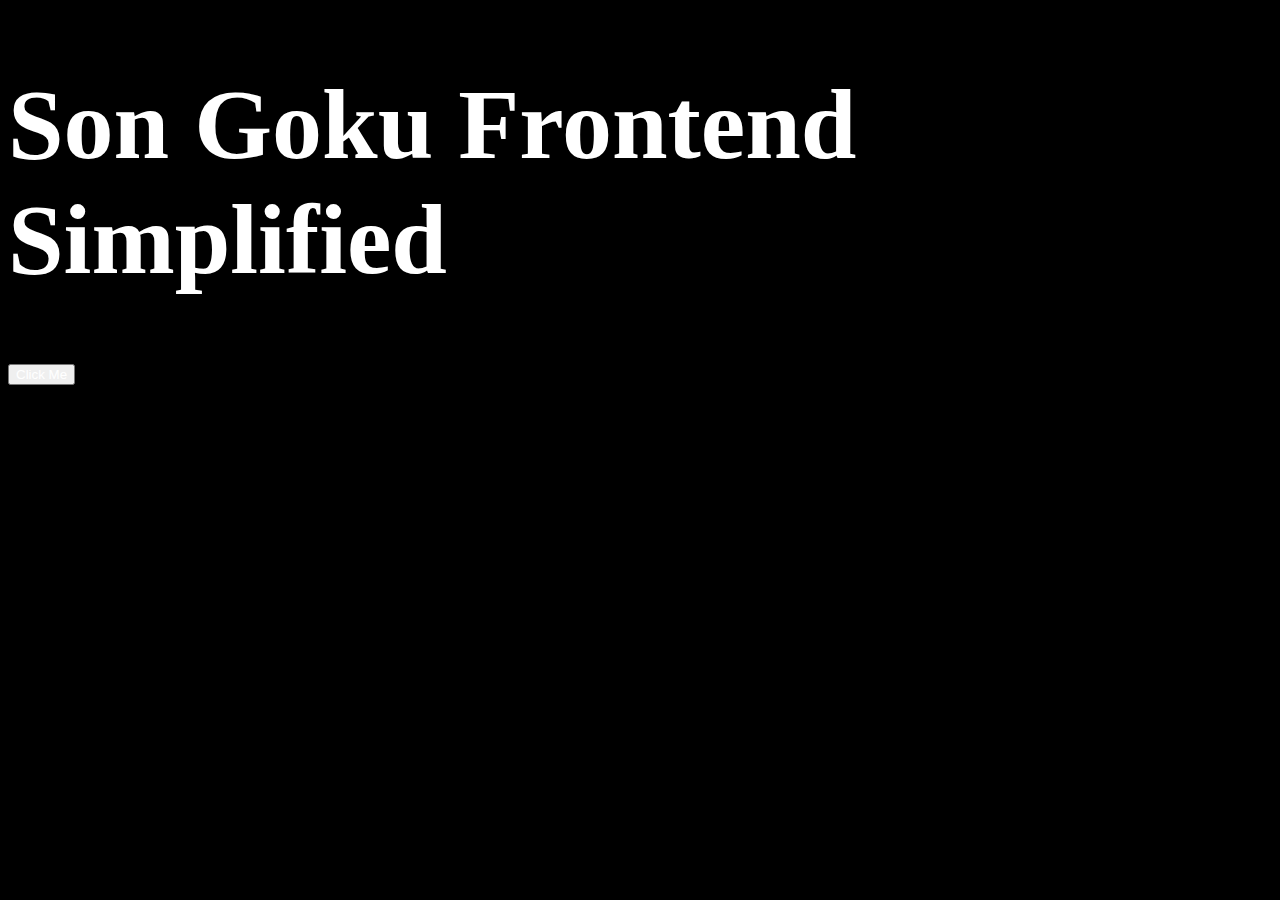
<file: index.html>
<!DOCTYPE html>
<html lang="en">
  <head>
    <meta charset="UTF-8" />
    <meta http-equiv="X-UA-Compatible" content="IE=edge" />
    <meta name="viewport" content="width=device-width, initial-scale=1.0" />
    <title>Document</title>
    <link rel="stylesheet" href="style.css">
    <script src="app.js" defer></script>
  </head>
  <body class="dark-theme">
    <h1 class="title">Son Goku</h1>
    <button onclick="toggleDarkMode()">Click Me</button>
  </body>
</html>
</file>
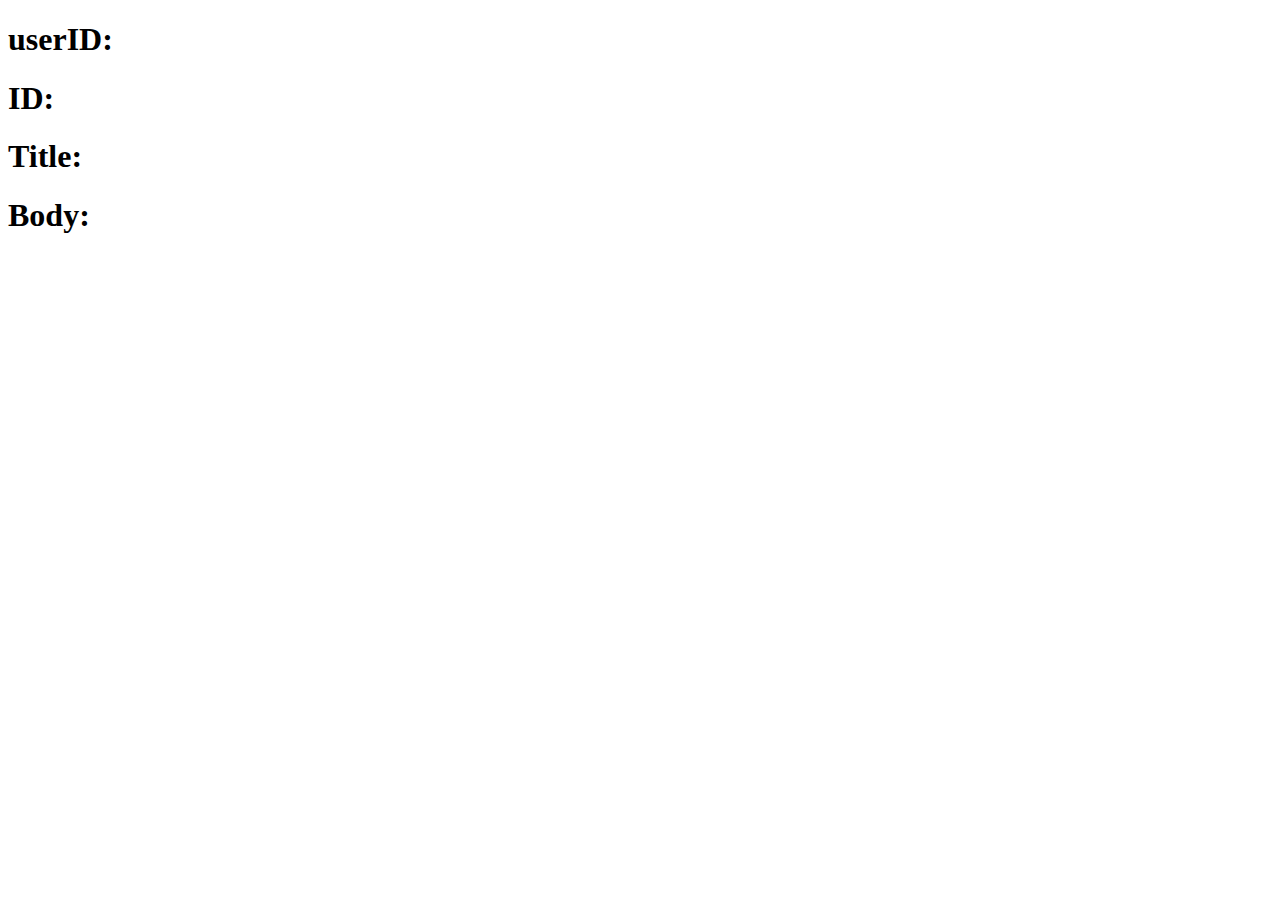
<file: Javascript Hard/index.html>
<!DOCTYPE html>
<html lang="en">
<head>
    <meta charset="UTF-8">
    <meta http-equiv="X-UA-Compatible" content="IE=edge">
    <meta name="viewport" content="width=device-width, initial-scale=1.0">
    <title>Problems</title>
    <script src="./app2.js"></script>
</head>
<body>
    <h1>userID: <span class="userID"></span></h1>
    <h1>ID: <span class="ID"></span></h1>
    <h1>Title: <span class="Title"></span></h1>
    <h1>Body: <span class="Body"></span></h1>
    
</body>
</html>
</file>
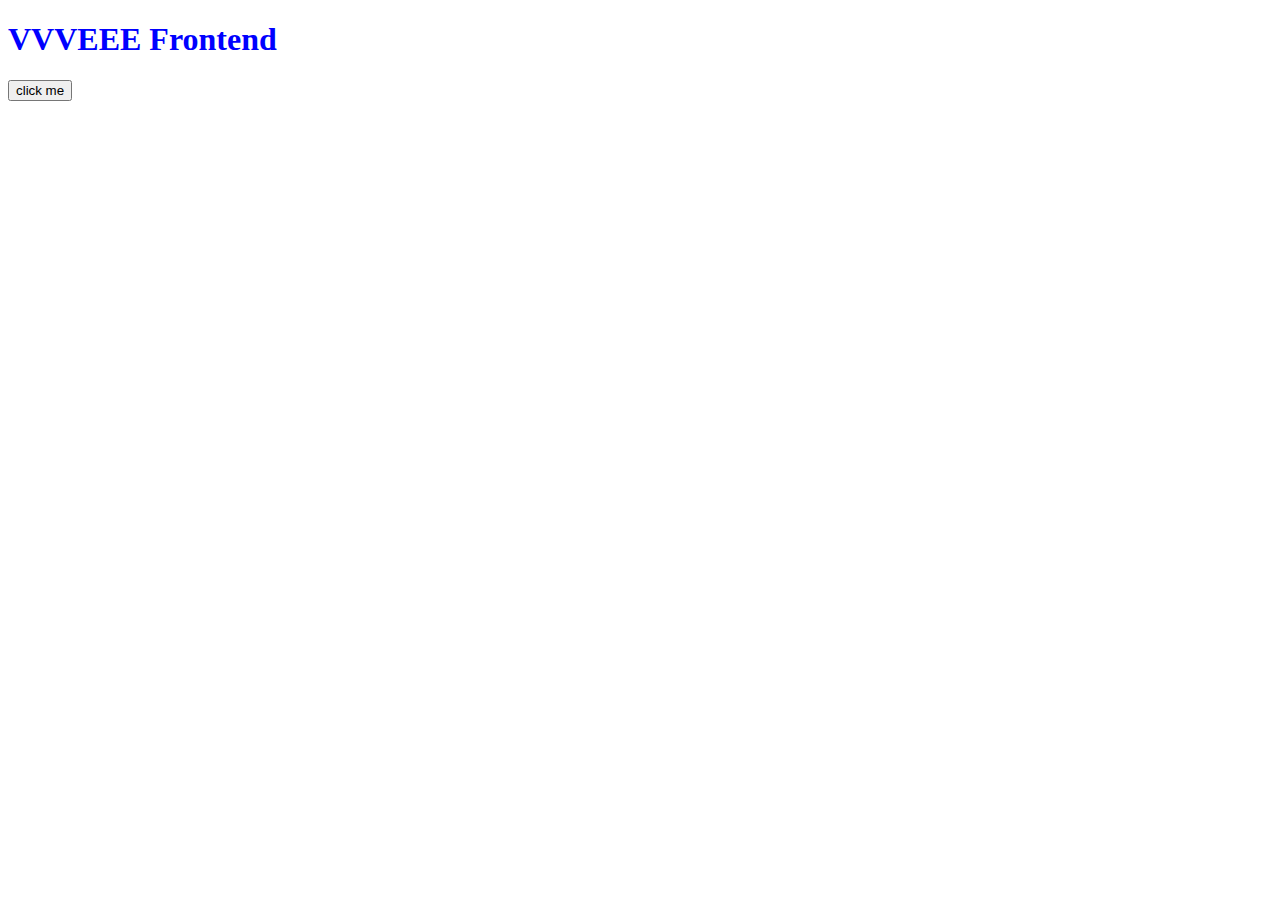
<file: index2.html>
<!DOCTYPE html>
<html lang="en">
<head>
    <meta charset="UTF-8">
    <meta http-equiv="X-UA-Compatible" content="IE=edge">
    <meta name="viewport" content="width=device-width, initial-scale=1.0">
    <title>JavaScript</title>
    <link rel="stylesheet" href="./style.css">
    <script src="./app2.js" defer></script>
</head>
<body>
    <h1 id="title">VVVEEE</h1>
    <button onclick="toggleDarkMode()">click me</button>
</body>
</html>
</file>
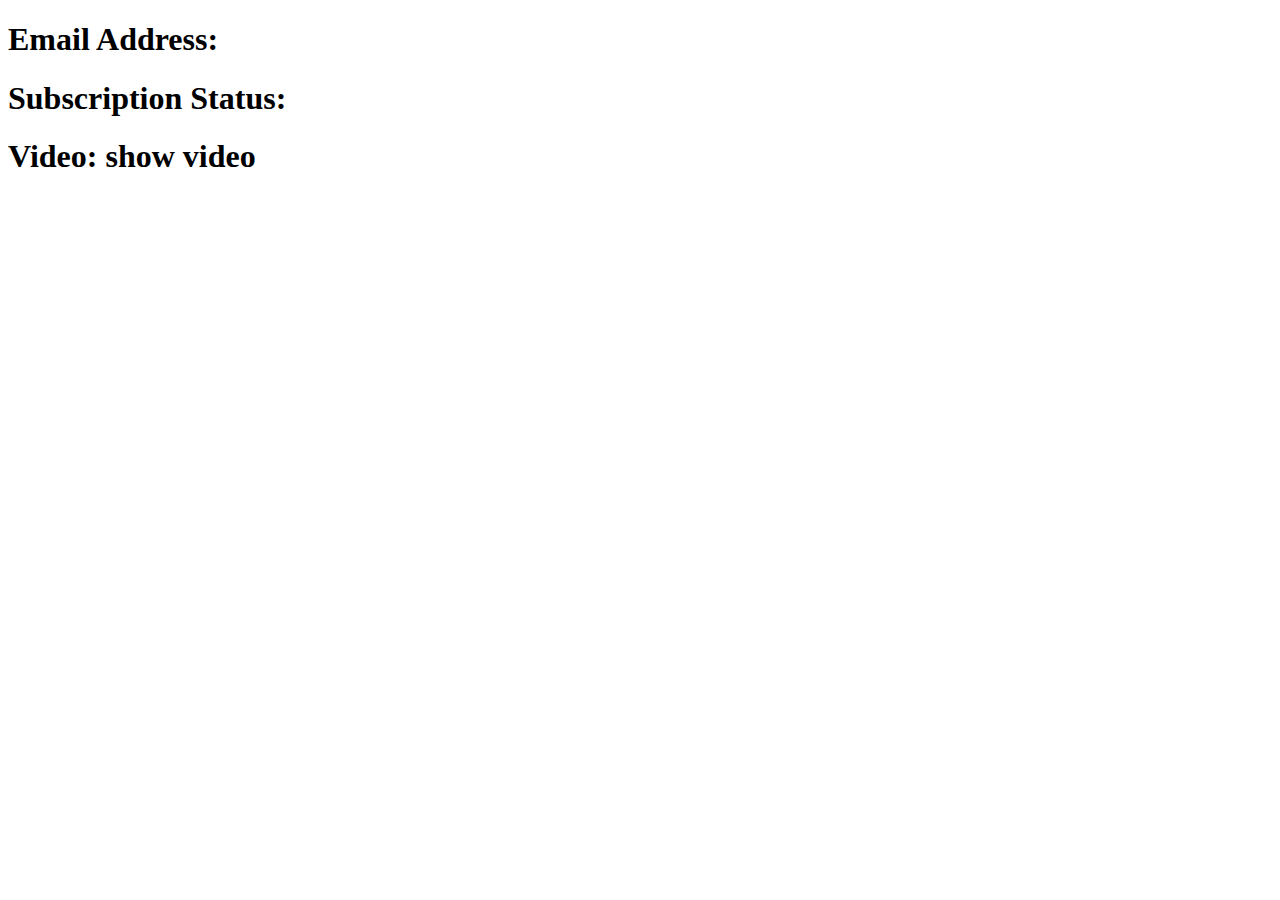
<file: promises.html>
<!DOCTYPE html>
<html lang="en">
<head>
    <meta charset="UTF-8">
    <meta http-equiv="X-UA-Compatible" content="IE=edge">
    <meta name="viewport" content="width=device-width, initial-scale=1.0">
    <title>Promises</title>
    <script src="promise.js" defer></script>
</head>
<body>
    <h1>Email Address: <span class="email"></span></h1>
    <h1>Subscription Status: <span class="status"></span></h1>
    <h1>Video: <span class="video"></span></h1>
</body>
</html>
</file>
<file: style.css>
* {
    transition: all 1000ms ease;
}


.dark-theme {
    background-color: black;
}

.dark-theme * {
    color: white;
}

/* .dark-theme button {
    background-color: black;
    border: 8px solid red;
} */
</file>
